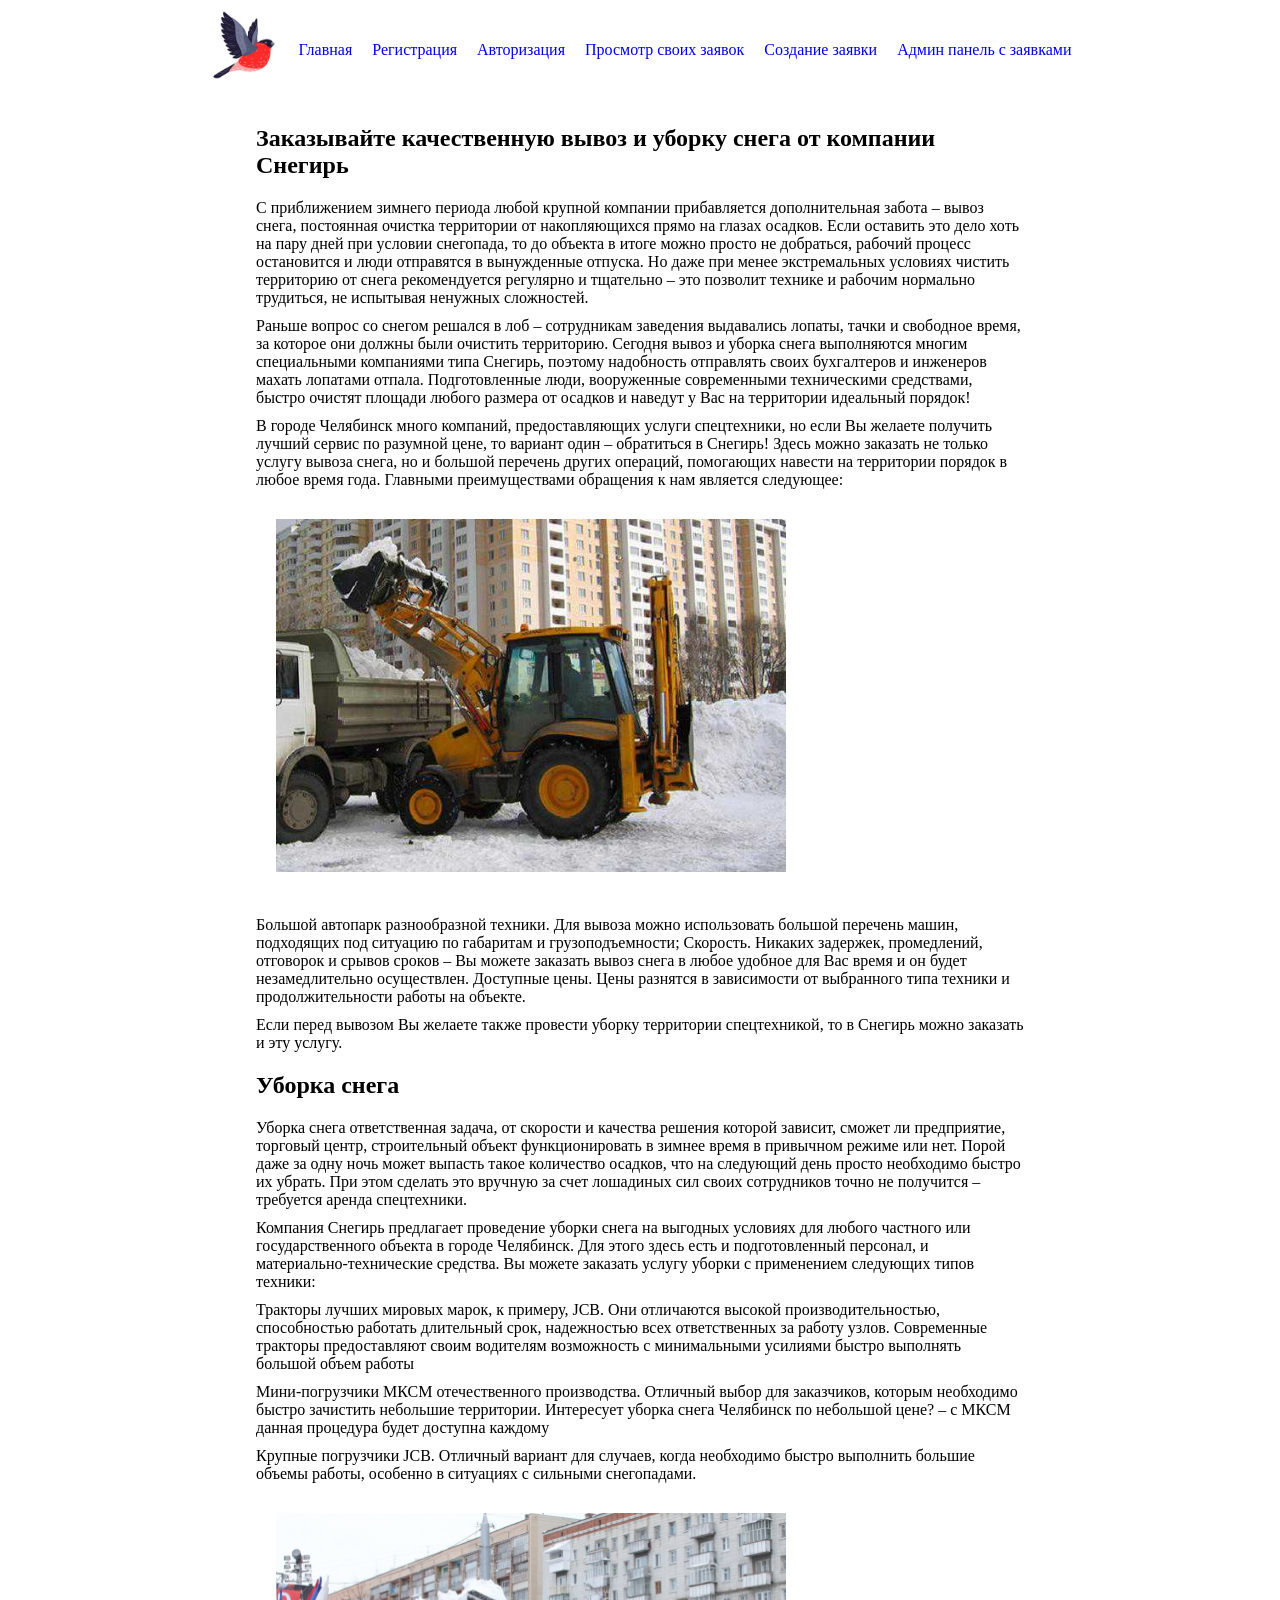
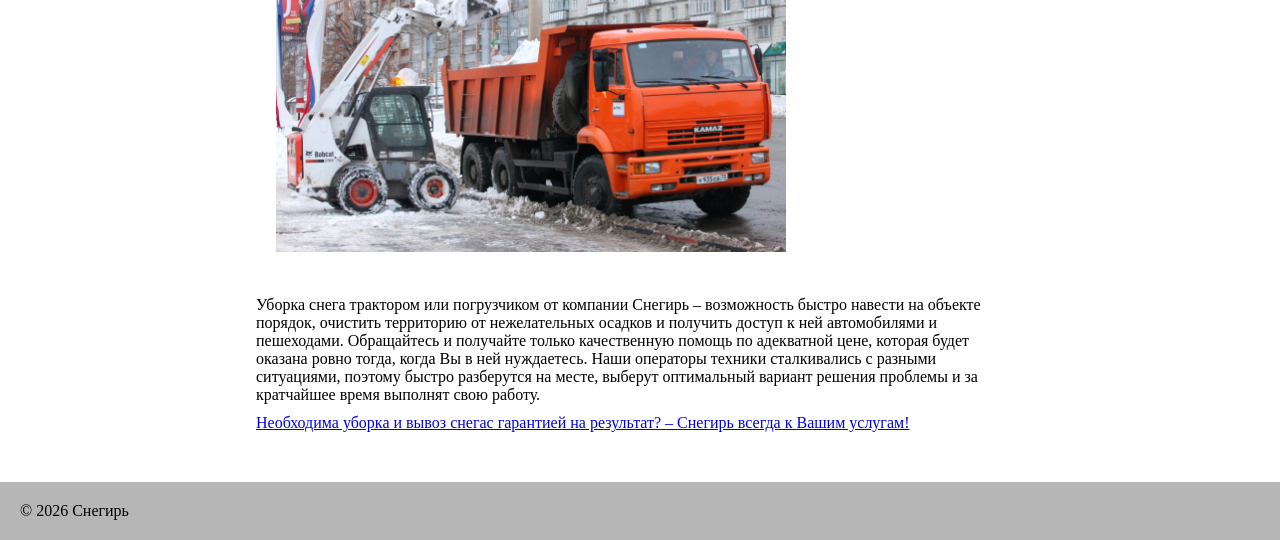
<file: index.html>
<!DOCTYPE html>
<html lang="ru">

<head>
    <meta charset="UTF-8">
    <meta name="viewport" content="width=device-width, initial-scale=1.0">
    <title>Компания по уборке снега "Снегирь"</title>
    <link rel="stylesheet" href="css/style.css">
     <link rel="icon" href="img/snegir.jpg" type="image/x-icon">
</head>

<body>
 
    <header>
        <ul class="header-sneg">
            <li class="sneg-li"><img src="img/snegir.jpg" alt="logo"></li>
            <li class="sneg-li"><a href="index.html">Главная</a></li>
            <li class="sneg-li"><a href="registr.html">Регистрация</a></li>
            <li class="sneg-li"><a href="avtoriz.html">Авторизация</a></li>
            <li class="sneg-li"><a href="zayavki.html">Просмотр своих заявок</a></li>
            <li class="sneg-li"><a href="sozdanie.html">Создание заявки</a></li>
            <li class="sneg-li"><a href="admin.html">Админ панель с заявками</a></li>
        </ul>
    </header>
   
        <div class="infoSneg"> 
            <h2>
        Заказывайте качественную вывоз и уборку снега от компании Снегирь</h2>
             <p>
        С приближением зимнего периода любой крупной компании прибавляется дополнительная забота – вывоз снега,
        постоянная очистка территории от накопляющихся прямо на глазах осадков. Если оставить это дело хоть на пару дней
        при условии снегопада, то до объекта в итоге можно просто не добраться, рабочий процесс остановится и люди
        отправятся в вынужденные отпуска. Но даже при менее экстремальных условиях чистить территорию от снега
        рекомендуется регулярно и тщательно – это позволит технике и рабочим нормально трудиться, не испытывая ненужных
        сложностей.
    </p>
    <p>
        Раньше вопрос со снегом решался в лоб – сотрудникам заведения выдавались лопаты, тачки и свободное время, за
        которое они должны были очистить территорию. Сегодня вывоз и уборка снега выполняются многим специальными
        компаниями типа Снегирь, поэтому надобность отправлять своих бухгалтеров и инженеров махать лопатами
        отпала. Подготовленные люди, вооруженные современными техническими средствами, быстро очистят площади любого
        размера от осадков и наведут у Вас на территории идеальный порядок!
    </p>
    <p>В городе Челябинск много компаний, предоставляющих услуги спецтехники, но если Вы желаете получить лучший сервис
        по разумной цене, то вариант один – обратиться в Снегирь! Здесь можно заказать не только услугу вывоза
        снега, но и большой перечень других операций, помогающих навести на территории порядок в любое время года.
        Главными преимуществами обращения к нам является следующее:
    </p><img class="photo1" src="img/photoSneg1.jpg" alt="sneg1">
        </div>
   
    
    <div class="infoSneg">
        <p>

        Большой автопарк разнообразной техники. Для вывоза можно использовать большой перечень машин, подходящих под
        ситуацию по габаритам и грузоподъемности;
        Скорость. Никаких задержек, промедлений, отговорок и срывов сроков – Вы можете заказать вывоз снега в любое
        удобное для Вас время и он будет незамедлительно осуществлен.
        Доступные цены. Цены разнятся в зависимости от выбранного типа техники и продолжительности работы на объекте.
    </p>
    <p>
        Если перед вывозом Вы желаете также провести уборку территории спецтехникой, то в Снегирь можно заказать
        и эту услугу.
    </p>
    <h2> Уборка снега</h2>
    <p>

        Уборка снега ответственная задача, от скорости и качества решения которой зависит, сможет ли предприятие,
        торговый центр, строительный объект функционировать в зимнее время в привычном режиме или нет. Порой даже за
        одну ночь может выпасть такое количество осадков, что на следующий день просто необходимо быстро их убрать. При
        этом сделать это вручную за счет лошадиных сил своих сотрудников точно не получится – требуется аренда
        спецтехники.
    </p>
    <p>
        Компания Снегирь предлагает проведение уборки снега на выгодных условиях для любого частного или
        государственного объекта в городе Челябинск. Для этого здесь есть и подготовленный персонал, и
        материально-технические средства. Вы можете заказать услугу уборки с применением следующих типов техники:
    </p>

    <p>
        Тракторы лучших мировых марок, к примеру, JCB. Они отличаются высокой производительностью, способностью работать
        длительный срок, надежностью всех ответственных за работу узлов. Современные тракторы предоставляют своим
        водителям возможность с минимальными усилиями быстро выполнять большой объем работы
    </p>
    <p>
        Мини-погрузчики МКСМ отечественного производства. Отличный выбор для заказчиков, которым необходимо быстро
        зачистить небольшие территории. Интересует уборка снега Челябинск по небольшой цене? – с МКСМ данная процедура
        будет доступна каждому
    </p>
    <p>
        Крупные погрузчики JCB. Отличный вариант для случаев, когда необходимо быстро выполнить большие объемы работы,
        особенно в ситуациях с сильными снегопадами.
    </p> <img class="photo2" src="img/photoSneg2.jpg" alt="sneg2">
    </div>
    
   
    <div class="infoSneg">
         <p>
        Уборка снега трактором или погрузчиком от компании Снегирь – возможность быстро навести на объекте
        порядок, очистить территорию от нежелательных осадков и получить доступ к ней автомобилями и пешеходами.
        Обращайтесь и получайте только качественную помощь по адекватной цене, которая будет оказана ровно тогда, когда
        Вы в ней нуждаетесь. Наши операторы техники сталкивались с разными ситуациями, поэтому быстро разберутся на
        месте, выберут оптимальный вариант решения проблемы и за кратчайшее время выполнят свою работу.
    </p>

    <p>
        <a href="sozdanie.html">
             Необходима уборка и вывоз снегас гарантией на результат? – Снегирь всегда к Вашим услугам! 
        </a>
      
    </p>
    </div>
   <footer>
    <p>© 2026 Снегирь</p>
   </footer>
</body>

</html>
</file>
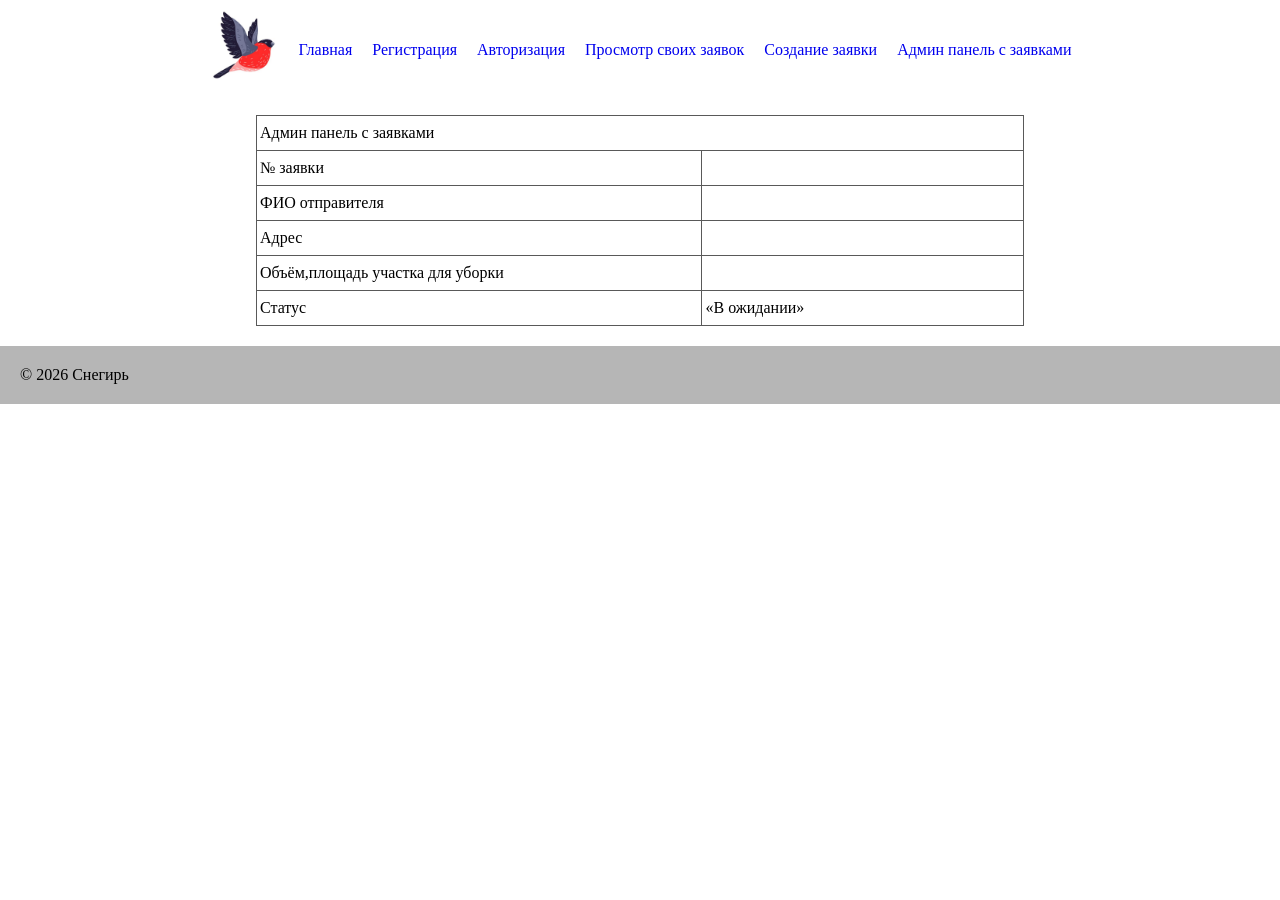
<file: admin.html>
<!DOCTYPE html>
<html lang="ru">
<head>
    <meta charset="UTF-8">
    <meta name="viewport" content="width=device-width, initial-scale=1.0">
    <title>Компания по уборке снега "Снегирь"</title>
    <link rel="stylesheet" href="css/style.css">
     <link rel="icon" href="img/snegir.jpg" type="image/x-icon">
</head>
<body>
    <header>
        <ul class="header-sneg">
            <li class="sneg-li"><img src="img/snegir.jpg" alt="logo"></li>
            <li class="sneg-li"><a href="index.html">Главная</a></li>
            <li class="sneg-li"><a href="registr.html">Регистрация</a></li>
            <li class="sneg-li"><a href="avtoriz.html">Авторизация</a></li>
            <li class="sneg-li"><a href="zayavki.html">Просмотр своих заявок</a></li>
            <li class="sneg-li"><a href="sozdanie.html">Создание заявки</a></li>
            <li class="sneg-li"><a href="admin.html">Админ панель с заявками</a></li>
        </ul>
    </header>
      <table class="sneg-table">
<tbody>
		<tr>
			<td colspan="2">Админ панель с заявками
</td>
		</tr>
		<tr>
			<td>№ заявки</td>
			<td></td>
		</tr>
		<tr>
			<td>ФИО отправителя</td>
			<td></td>
		</tr>
		<tr>
			<td>Адрес</td>
			<td></td>
		</tr>
		<tr>
			<td>Объём,площадь участка для уборки</td>
			<td></td>
		</tr>
		<tr>
			<td>Статус</td>
			<td>«В ожидании»</td>
		</tr>
	</tbody>
</table>
 <footer>
    <p>© 2026 Снегирь</p>
   </footer>
</body>
</html>
</file>
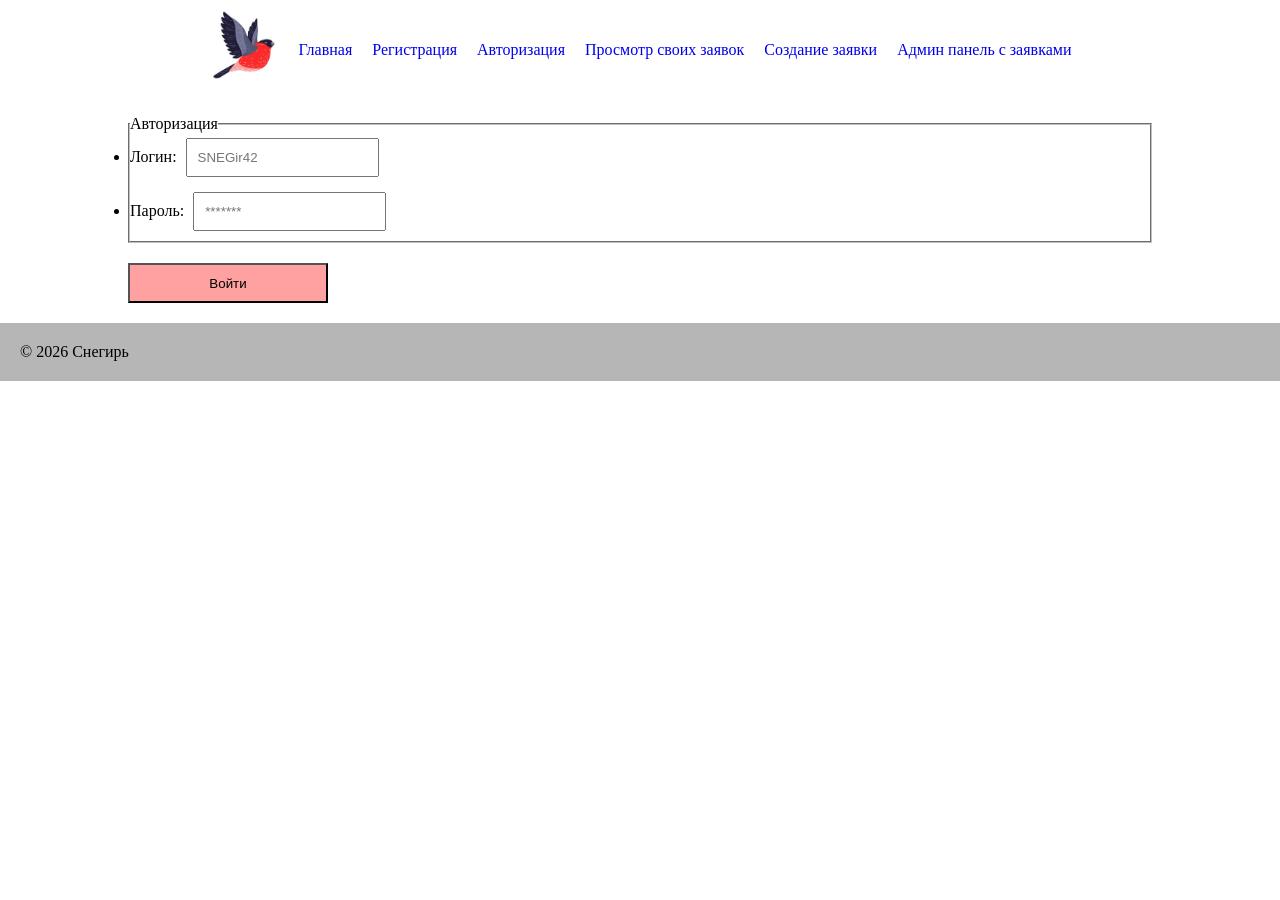
<file: avtoriz.html>
<!DOCTYPE html>
<html lang="ru">
<head>
    <meta charset="UTF-8">
    <meta name="viewport" content="width=device-width, initial-scale=1.0">
    <title>Компания по уборке снега "Снегирь"</title>
    <link rel="stylesheet" href="css/style.css">
    <link rel="icon" href="img/snegir.jpg" type="image/x-icon">
</head>
<body>

    <header>
        <ul class="header-sneg">
            <li class="sneg-li"><img src="img/snegir.jpg" alt="Логотип компании Снегирь"></li>
            <li class="sneg-li"><a href="index.html">Главная</a></li>
            <li class="sneg-li"><a href="registr.html">Регистрация</a></li>
            <li class="sneg-li"><a href="avtoriz.html">Авторизация</a></li>
            <li class="sneg-li"><a href="zayavki.html">Просмотр своих заявок</a></li>
            <li class="sneg-li"><a href="sozdanie.html">Создание заявки</a></li>
            <li class="sneg-li"><a href="admin.html">Админ панель с заявками</a></li>
        </ul>
    </header>
      
    <form class="formSneg" action="#" method="post">
        <fieldset>
            <legend>Авторизация</legend>
            <ul>
                <li>
                    <label for="login">Логин:</label>
                    <input type="text" name="login" id="login" placeholder="SNEGir42" required>
                </li>
                <li>
                    <label for="password">Пароль:</label>
                    <input type="password" name="password" id="password" placeholder="*******" required>
                </li>
            </ul>
        </fieldset>
        <div>
            <button class="btn-sneg" type="submit">Войти</button>
        </div>
    </form>
     <footer>
    <p>© 2026 Снегирь</p>
   </footer>
</body>
</html>
</file>
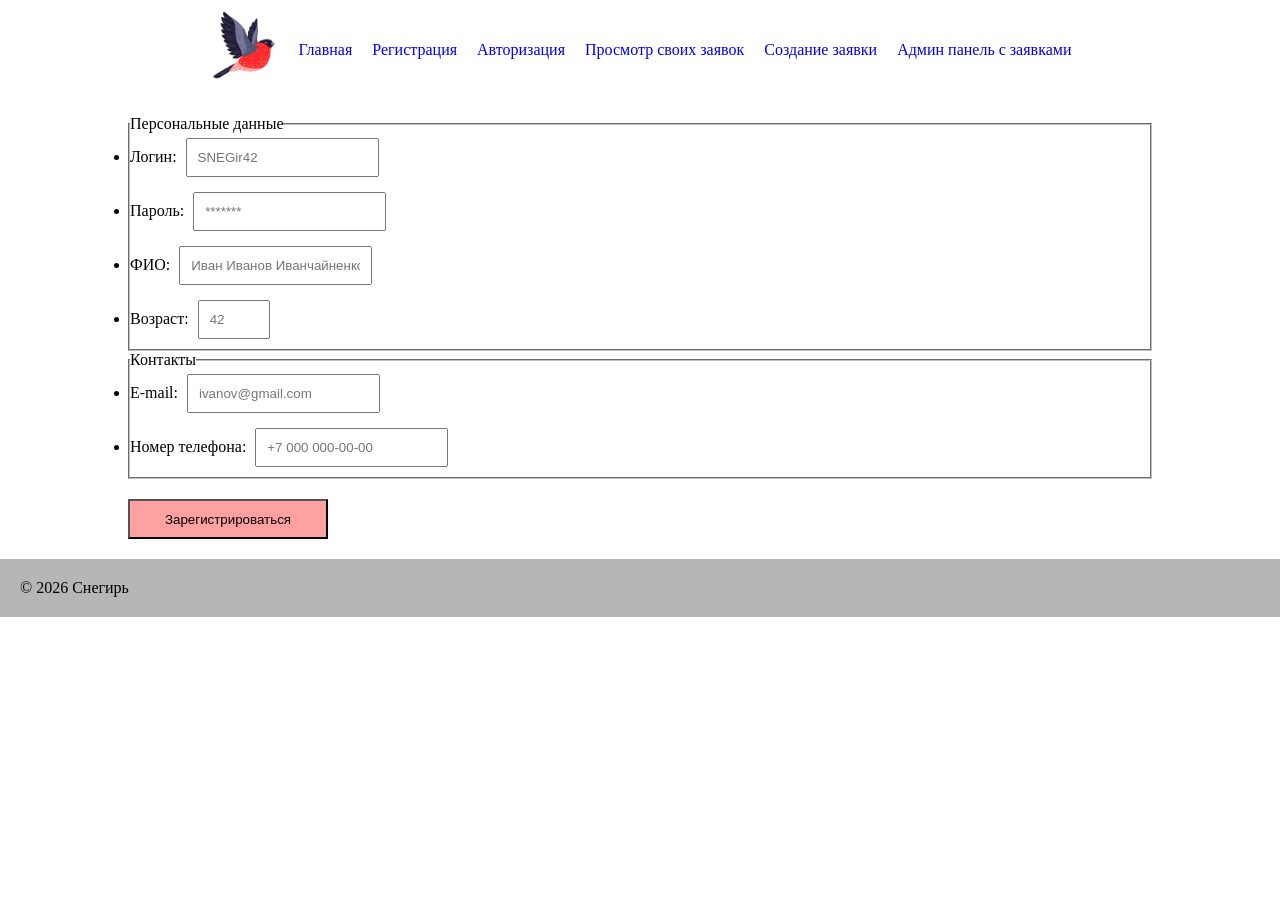
<file: registr.html>
<!DOCTYPE html>
<html lang="ru">
<head>
    <meta charset="UTF-8">
    <meta name="viewport" content="width=device-width, initial-scale=1.0">
    <title>Компания по уборке снега "Снегирь"</title>
    <link rel="stylesheet" href="css/style.css">
    <link rel="icon" href="img/snegir.jpg" type="image/x-icon">
</head>
<body>
    <header>
        <ul class="header-sneg">
            <li class="sneg-li"><img src="img/snegir.jpg" alt="Логотип компании Снегирь"></li>
            <li class="sneg-li"><a href="index.html">Главная</a></li>
            <li class="sneg-li"><a href="registr.html">Регистрация</a></li>
            <li class="sneg-li"><a href="avtoriz.html">Авторизация</a></li>
            <li class="sneg-li"><a href="zayavki.html">Просмотр своих заявок</a></li>
            <li class="sneg-li"><a href="sozdanie.html">Создание заявки</a></li>
            <li class="sneg-li"><a href="admin.html">Админ панель с заявками</a></li>
        </ul>
    </header>

    <form class="formSneg" action="#" method="post">
        <fieldset>
            <legend>Персональные данные</legend>
            <ul>
                <li>
                    <label for="login">Логин:</label>
                    <input type="text" name="login" id="login" placeholder="SNEGir42" required>
                </li>
                <li>
                    <label for="password">Пароль:</label>
                    <input type="password" name="password" id="password" placeholder="*******" required>
                </li>
                <li>
                    <label for="fullname">ФИО:</label>
                    <input type="text" name="fullname" id="fullname" placeholder="Иван Иванов Иванчайненко" required>
                </li>
                <li>
                    <label for="age">Возраст:</label>
                    <input type="number" name="age" id="age" placeholder="42" min="18" max="100" required>
                </li>
            </ul>
        </fieldset>

        <fieldset>
            <legend>Контакты</legend>
            <ul>
                <li>
                    <label for="email">E-mail:</label>
                    <input type="email" name="email" id="email" placeholder="ivanov@gmail.com" required>
                </li>
                <li>
                    <label for="phone">Номер телефона:</label>
                    <input type="tel" name="phone" id="phone" placeholder="+7 000 000-00-00" maxlength="21" required>
                </li>
            </ul>
        </fieldset>

        <div>
            <button class="btn-sneg" type="submit">Зарегистрироваться</button>
        </div>
    </form>
     <footer>
    <p>© 2026 Снегирь</p>
   </footer>
</body>
</html>
</file>
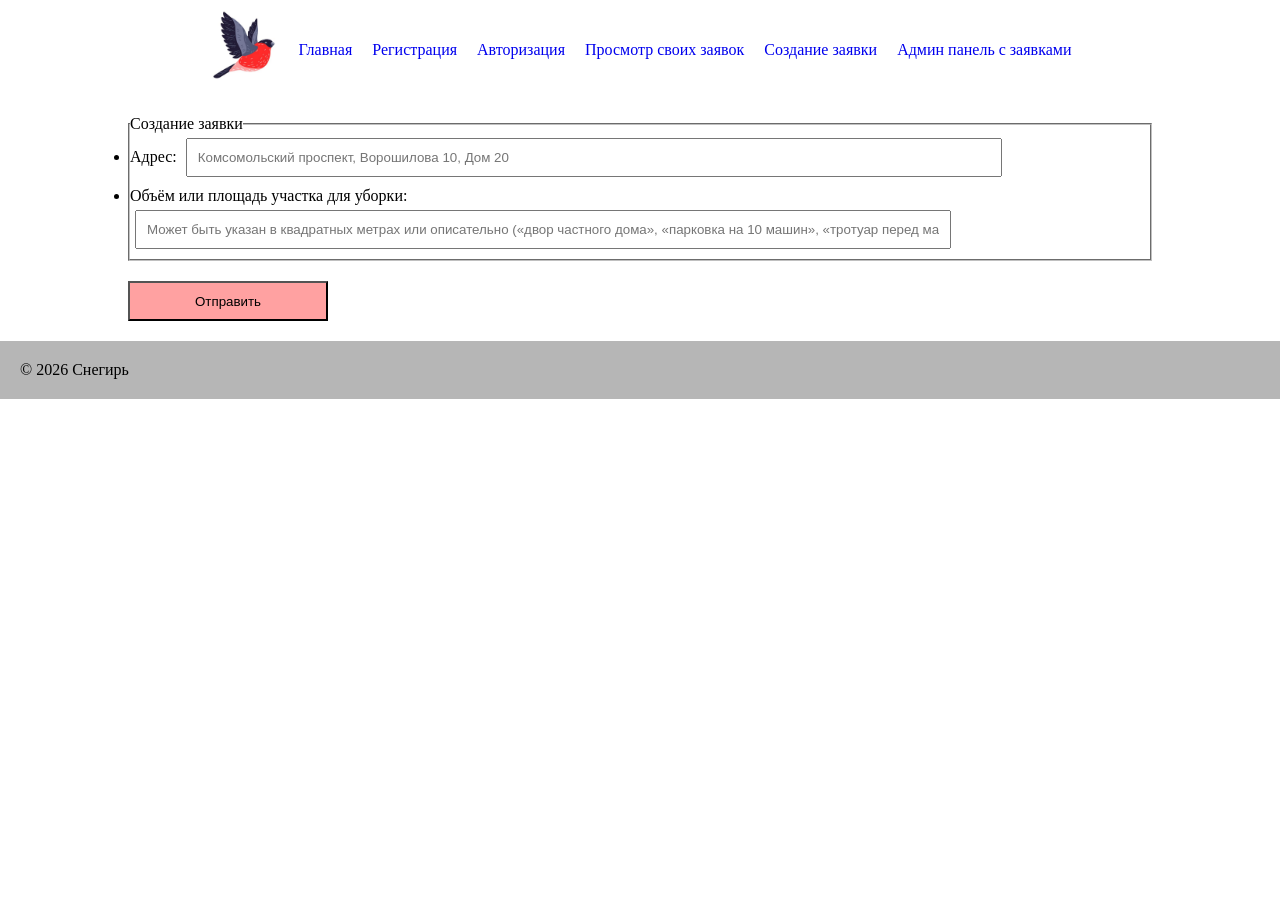
<file: sozdanie.html>
<!DOCTYPE html>
<html lang="ru">
<head>
    <meta charset="UTF-8">
    <meta name="viewport" content="width=device-width, initial-scale=1.0">
    <title>Компания по уборке снега "Снегирь"</title>
    <link rel="stylesheet" href="css/style.css">
    <link rel="icon" href="img/snegir.jpg" type="image/x-icon">
</head>
<body>
    <header>
        <ul class="header-sneg">
            <li class="sneg-li"><img src="img/snegir.jpg" alt="Логотип компании Снегирь"></li>
            <li class="sneg-li"><a href="index.html">Главная</a></li>
            <li class="sneg-li"><a href="registr.html">Регистрация</a></li>
            <li class="sneg-li"><a href="avtoriz.html">Авторизация</a></li>
            <li class="sneg-li"><a href="zayavki.html">Просмотр своих заявок</a></li>
            <li class="sneg-li"><a href="sozdanie.html">Создание заявки</a></li>
            <li class="sneg-li"><a href="admin.html">Админ панель с заявками</a></li>
        </ul>
    </header>

    <form class="SformSneg" action="#" method="post" >
        <fieldset>
            <legend>Создание заявки</legend>
            <ul>
                <li>
                    <label for="address">Адрес:</label>
                    <input type="text" name="address" id="address" 
                           placeholder="Комсомольский проспект, Ворошилова 10, Дом 20" required>
                </li>
                <li>
                    <label for="area">Объём или площадь участка для уборки:</label>
                    <input type="text" name="area" id="area" 
                           placeholder="Может быть указан в квадратных метрах или описательно («двор частного дома», «парковка на 10 машин», «тротуар перед магазином»)" required>
                </li>
            </ul>
        </fieldset>
        <div>
            <button class="btn-sneg" type="submit">Отправить</button>
        </div>
    </form>
     <footer>
    <p>© 2026 Снегирь</p>
   </footer>
</body>
</html>
</file>
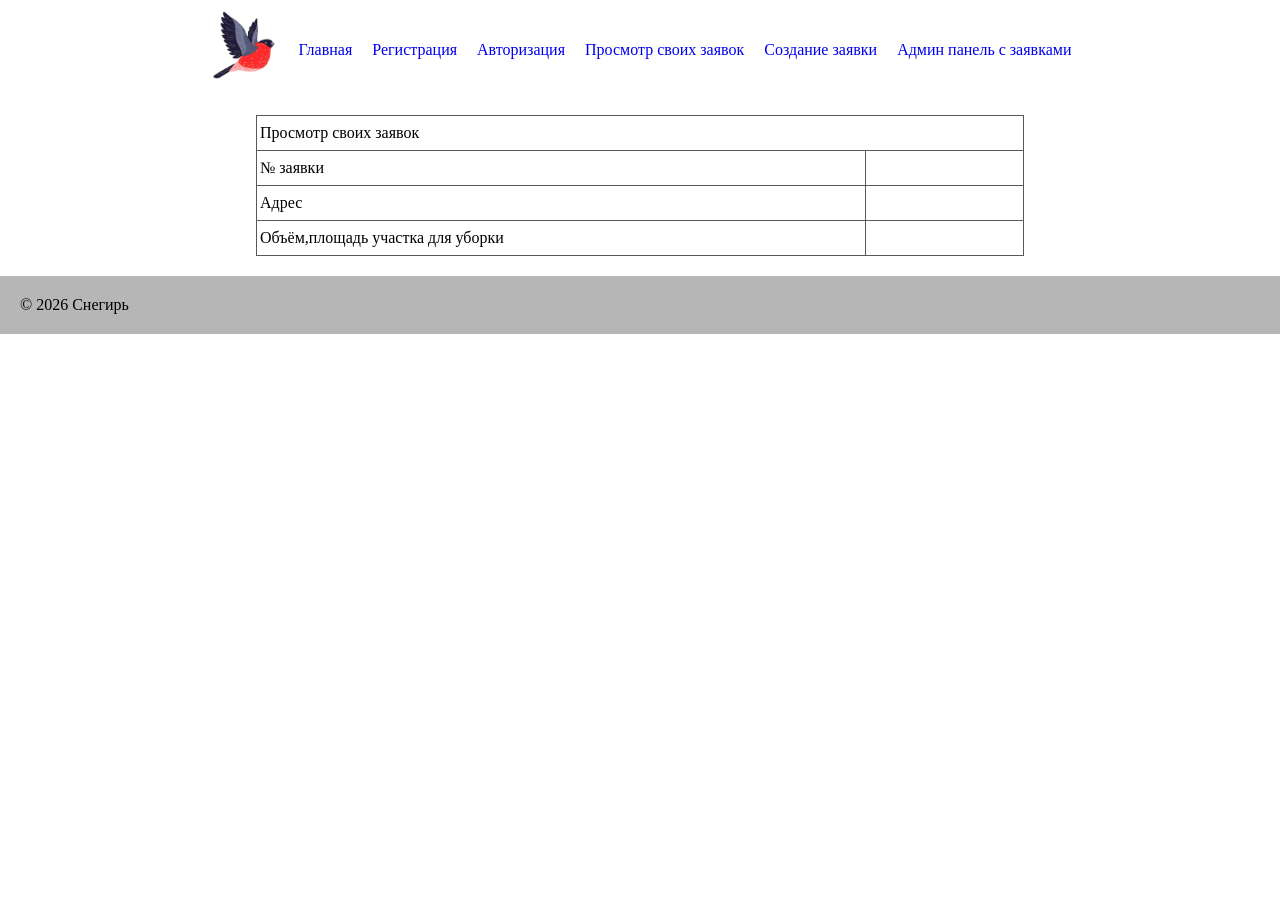
<file: zayavki.html>
<!DOCTYPE html>
<html lang="ru">
<head>
    <meta charset="UTF-8">
    <meta name="viewport" content="width=device-width, initial-scale=1.0">
    <title>Компания по уборке снега "Снегирь"</title>
    <link rel="stylesheet" href="css/style.css">
     <link rel="icon" href="img/snegir.jpg" type="image/x-icon">
</head>
<body>
   
    <header>
        <ul class="header-sneg">
            <li class="sneg-li"><img src="img/snegir.jpg" alt="logo"></li>
            <li class="sneg-li"><a href="index.html">Главная</a></li>
            <li class="sneg-li"><a href="registr.html">Регистрация</a></li>
            <li class="sneg-li"><a href="avtoriz.html">Авторизация</a></li>
            <li class="sneg-li"><a href="zayavki.html">Просмотр своих заявок</a></li>
            <li class="sneg-li"><a href="sozdanie.html">Создание заявки</a></li>
            <li class="sneg-li"><a href="admin.html">Админ панель с заявками</a></li>
        </ul>
    </header>
    <table class="sneg-table">
<tbody>
		<tr>
			<td colspan="2">Просмотр своих заявок</td>
		</tr>
		<tr>
			<td>№ заявки</td>
			<td></td>
		</tr>
		<tr>
			<td>Адрес</td>
			<td></td>
		</tr>
		<tr>
			<td>Объём,площадь участка для уборки</td>
			<td></td>
		</tr>
	</tbody>
</table>
 <footer>
    <p>© 2026 Снегирь</p>
   </footer>
</body>
</html>
</file>
<file: css/style.css>
* {
    max-width: 1920px;
    margin: 0;
    padding: 0;
    margin-left: 0;
    margin-right: 0;
    box-sizing: border-box;
    scroll-behavior: smooth;
}

.header-sneg{
  padding-top: 10px;
     margin: 0 auto;
display: flex;
justify-content: center;
gap: 20px;
}
.photo1{
    padding: 20px 20px;
    margin: 0 auto;
    justify-self: center;
    width: 550px;
  align-content: center;
}
.photo2{
     padding: 20px 20px;
       width: 550px;
       margin: 0 auto;
       justify-self: center;
  align-content: center;
}

.infoSneg{
     margin: 0 auto;
    justify-self: center;
    align-content: center;
    justify-items: center;
    width: 60%;
  padding-bottom: 20px;
}
.infoSneg p{
    padding-bottom: 10px;
}
.infoSneg h2{
    margin-top: 10px;
    margin-bottom: 20px;
}
.sneg-li{
    text-decoration: none;
    list-style: none;
    line-height: 5;
}
.sneg-li a{
        text-decoration: none;
}
.sneg-li img{
 width: 70px;
 height: 70px;
}
.SformSneg input{
 max-width:none;
}
input{
  margin: 5px 0 10px 5px;
  padding: 10px;
  max-width:fit-content;
  width: 80%;
}
.formSneg{
    margin: 0 auto;
    width: 80%;
}
.SformSneg{
    margin: 0 auto;
    width: 80%;
}
.btn-sneg{
  cursor: pointer;
  margin-top: 20px;
  width: 200px;
  height: 40px;
  background-color: rgba(255, 0, 0, 0.37);
}
.btn-sneg:hover{
   background-color: rgba(206, 23, 23, 0.521);
}
.sneg-table{
  margin: 0 auto;

	width: 60%;
	border-collapse:collapse;
	border-spacing:0;
	height: auto;
}
.sneg-table td,.sneg-table th {
	border: 1px solid #595959;
}
.sneg-table td,.sneg-table th {
	padding: 3px;
	width: 30px;
	height: 35px;
}
.sneg-table th {
	    background: #4e6982;
	color: #fff; 
	font-weight: normal;
}
footer{
  margin-top: 20px;
  padding: 20px;
    background-color:rgb(182, 182, 182);
justify-items: center;
}
@media (max-width: 320px){
    *{
          max-width: 320px;
    }
    
.header-sneg{
  display:grid;

  max-width: 90%;
  margin-bottom: 20px;
}
.sneg-li{

  line-height: normal;
}
.photo1{
   max-width: 100%;
   padding: 0;
}
.photo2{
      max-width: 100%;
         padding: 0;
}

.infoSneg{
     max-width: 90%;
}

.formSneg{
    max-width: 70%;
}
.SformSneg{
    max-width: 70%;
}
.btn-sneg{
  cursor: pointer;
  margin-top: 20px;
  width: 150px;
  height: 40px;
  background-color: rgba(255, 0, 0, 0.37);
}
.sneg-table{
	max-width: 90%;
}

footer{
  max-width: 100%;
}
}
</file>
